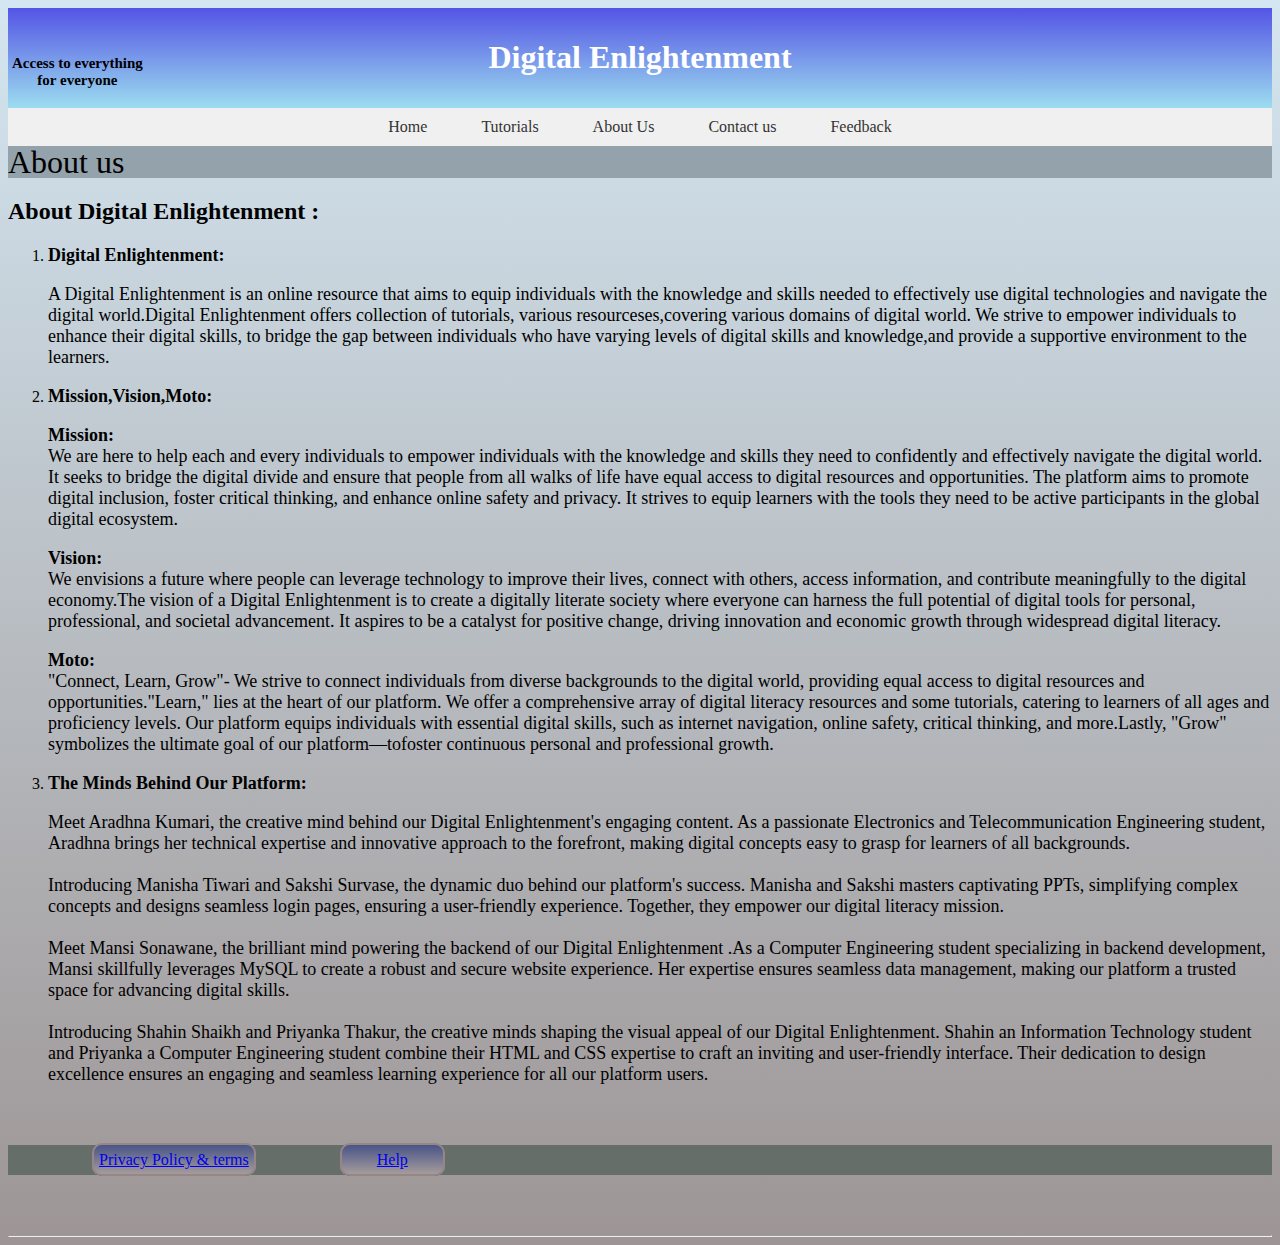
<file: About.html>
<!DOCTYPE html>
<html lang="en">
<head>
    <meta charset="UTF-8">
    <meta name="viewport" content="width=device-width, initial-scale=1.0">
    <title>about us</title>
    <link rel="stylesheet" href="About.css">
</head>
<body>
    <header>
        <h1>Digital Enlightenment
          <p id="quote">Access to everything <br>for everyone</p>
        </h1>
      </header>
      <nav>
        <a href="http://127.0.0.1:5502/Home.html">Home</a>
        <a href="http://127.0.0.1:5502/Tutorials.html">Tutorials</a>
        <a href="http://127.0.0.1:5502/About.html">About Us</a>
        <a href="http://127.0.0.1:5502/Contactus.html">Contact us</a>
        <a href="http://localhost/DigitalLiteracyPlatform/feedback.php">Feedback</a>
      </nav>
    
    <div id="google_element" style="text-align: center;"></div>
      <script src="https://translate.google.com/translate_a/element.js?cb=loadGoogleTranslate"></script>
      <script>
        function loadGoogleTranslate(){
          new google.translate.TranslateElement("google_element");
        }
      </script>
    <div class="text">About us</div>
    <h2>
        <span>About Digital Enlightenment :</span>
    </h2>
    <div>
        <ol>
            <li value="1" >
                <b>
                    <strong>Digital Enlightenment:</strong>
                </b>
                <p>A Digital Enlightenment is an online resource that aims to equip 
                    individuals with the knowledge and skills needed to effectively use 
                    digital technologies and navigate the digital world.Digital Enlightenment offers  collection of 
                    tutorials, various resourceses,covering various domains of digital world.
                    We strive to empower individuals to enhance their digital skills, to bridge 
                    the gap between individuals who have varying levels of digital skills and 
                    knowledge,and provide a supportive environment to the learners.
            </p>
            </li>
            <li value="2">
                <b>
                    <strong>Mission,Vision,Moto:</strong>
                </b>
                <p>
                    <b>
                        <strong>Mission:</strong>
                    </b>
                    <br>
                    We are here to help each and every individuals to empower individuals with the
                    knowledge and skills they need to confidently and effectively navigate the 
                    digital world. It seeks to bridge the digital divide and ensure that people 
                    from all walks of life have equal access to digital resources and 
                    opportunities. The platform aims to promote digital inclusion, foster 
                    critical thinking, and enhance online safety and privacy. It strives to 
                    equip learners with the tools they need to be active participants in the 
                    global digital ecosystem.
                </p>
                <p>
                    <b>
                        <strong>Vision:</strong>
                    </b>
                    <br>
                    We envisions a future where people can leverage technology to improve their lives, connect 
                    with others, access information, and contribute meaningfully to the digital 
                    economy.The vision of a Digital Enlightenment is to create a digitally literate 
                    society where everyone can harness the full potential of digital tools for 
                    personal, professional, and societal advancement. It aspires to be a catalyst 
                    for positive change, driving innovation and economic growth through widespread digital literacy.
                </p>
                <p>
                    <b>
                        <strong>Moto:</strong>
                    </b>
                    <br>
                    "Connect, Learn, Grow"- We strive to connect individuals from diverse 
                    backgrounds to the digital world, providing equal access to digital 
                    resources and opportunities."Learn," lies at the heart of our platform.
                    We offer a comprehensive array of digital literacy resources and some tutorials, 
                    catering to learners of all ages and proficiency levels. Our platform equips
                    individuals with essential digital skills, such as internet navigation, 
                    online safety, critical thinking, and more.Lastly, "Grow" symbolizes the 
                    ultimate goal of our platform—tofoster continuous personal and professional 
                    growth.
                </p>
            </li>
            <li value="3" >
                <b>
                    <strong>The Minds Behind Our Platform:</strong>
                </b>
                <br>
                <p>
                    Meet Aradhna Kumari, the creative mind behind our Digital Enlightenment's 
                    engaging content. As a passionate Electronics and Telecommunication Engineering 
                    student, Aradhna brings her technical expertise and innovative approach to the 
                    forefront, making digital concepts easy to grasp for learners of all backgrounds. 
                    <br>
                    <br>
                    Introducing Manisha Tiwari and Sakshi Survase, the dynamic duo behind our 
                    platform's success. Manisha and Sakshi masters captivating PPTs, simplifying 
                    complex concepts and designs seamless login pages, ensuring a user-friendly 
                    experience. Together, they empower our digital literacy mission.
                    <br>
                    <br>
                    Meet Mansi Sonawane, the brilliant mind powering the backend of our Digital Enlightenment
                    .As a Computer Engineering student specializing in backend 
                    development, Mansi skillfully leverages MySQL to create a robust and secure 
                    website experience. Her expertise ensures seamless data management, making 
                    our platform a trusted space for advancing digital skills. 
                    <br>
                    <br>
                    Introducing Shahin Shaikh and Priyanka Thakur, the creative minds shaping the 
                    visual appeal of our Digital Enlightenment. Shahin an Information 
                    Technology student and Priyanka a Computer Engineering student combine 
                    their HTML and CSS expertise to craft an inviting and user-friendly 
                    interface. Their dedication to design excellence ensures an engaging and 
                    seamless learning experience for all our platform users.
                </p>
            </li>
        </ol>
    </div>
    <footer class="foot">
        <a id="privacy" href="//Privacy.com">Privacy Policy & terms</a>
        <a id="help" href="//HelpCenter.com">Help</a></li>
    </footer>
    <hr>
</body>
</html>
</file>
<file: About.css>
body{
    background-image: linear-gradient(rgb(212 230 241),#9d9595);
  }
header{
      text-align: center;
      padding:10px;
      color: #fff;
      background-image: linear-gradient(rgb(84 84 229),#9cddef);
  }
#quote {
    display: inline-block;
    padding-top: 38px;
    position: absolute;
    left: 12px;
    top: 2px;
    color: black;
    font-size: 15px;
  }
nav{
      background-color: #f0f0f0;
      padding:10px;
      text-align: center;
  }
  
nav a {
      color: #333;
      text-decoration: none;
      padding: 10px 20px;
      margin: 5px;
      border-radius: 5px;
      transition-property: background-color;
      transition-duration: 1.5s;
    }
nav a:hover {
      background-color: #007bff;
      color: #fff;
      cursor: pointer;
    }
.right{
      position:absolute;
      right: 34px;
      top: 106px;
    }
#me {
      border-radius: 5px;
      padding: 5px 15px;
      margin: 5px;
      text-decoration: none;
      border-color: #787f7f;
      cursor: pointer;
      transition-property: background-color;
      transition-duration: 1.5s;
  }
#me:hover{
      background-color: #007bff;
      color: #fff;
      cursor: pointer;
  }
  
.text{
      position: relative;
      font-weight: var(--font-w-article-head);
      font-size: 32px;
      line-height: 1;
      background-color: #93a2ab;
  }
span{
      font-size: 24px;
      margin-top: 3px;
  }
strong{
      font-size: 18px;
  }
p{
      font-size: 18px;
      vertical-align: baseline;
  }
.foot{
    margin: 60px;
    margin-left: 0px;
    margin-right: 0px;
    padding: 6px 4px;
    background-color: #666e6a;
  }
.foot:hover{
    cursor: pointer;
    text-decoration: none;
    color: black;
    background-color: #93a3b3;
  }
  
#privacy{
    border: 2px solid #978686;
    margin-left:80px;
    padding-left:5px;
    padding-right:5px;
    padding-top:6px;
    padding-bottom:6px;
    border-radius:10px;
    background-image: linear-gradient(#485587,#a59b9b);
  }
#help{
    border: 2px solid #978686;
    margin-left:80px;
    padding-left:35px;
    padding-right:35px;
    padding-top:6px;
    padding-bottom:6px;
    border-radius:10px;
    background-image: linear-gradient(#485587,#a59b9b);
  }
</file>
